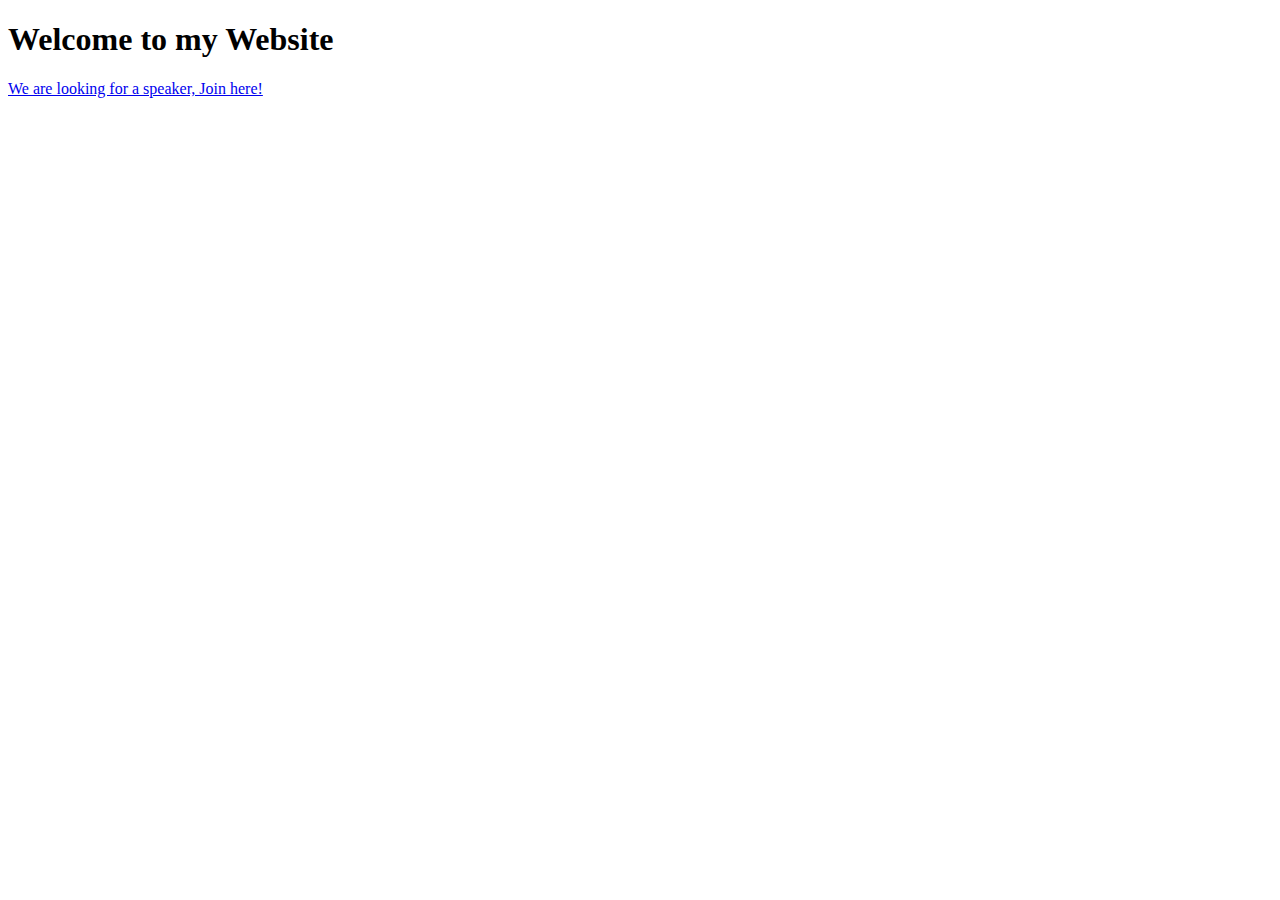
<file: GACURA - HTML Form/index.html>
<!DOCTYPE html>
<html lang="en">
<head>
    <meta charset="UTF-8">
    <meta name="viewport" content="width=device-width, initial-scale=1.0">
    <title>My Website</title>
</head>
<body>
    <h1>Welcome to my Website</h1>
    <p><a href="speaker submission.html">We are looking for a speaker, Join here!</a></p>
</body>
</html>
</file>
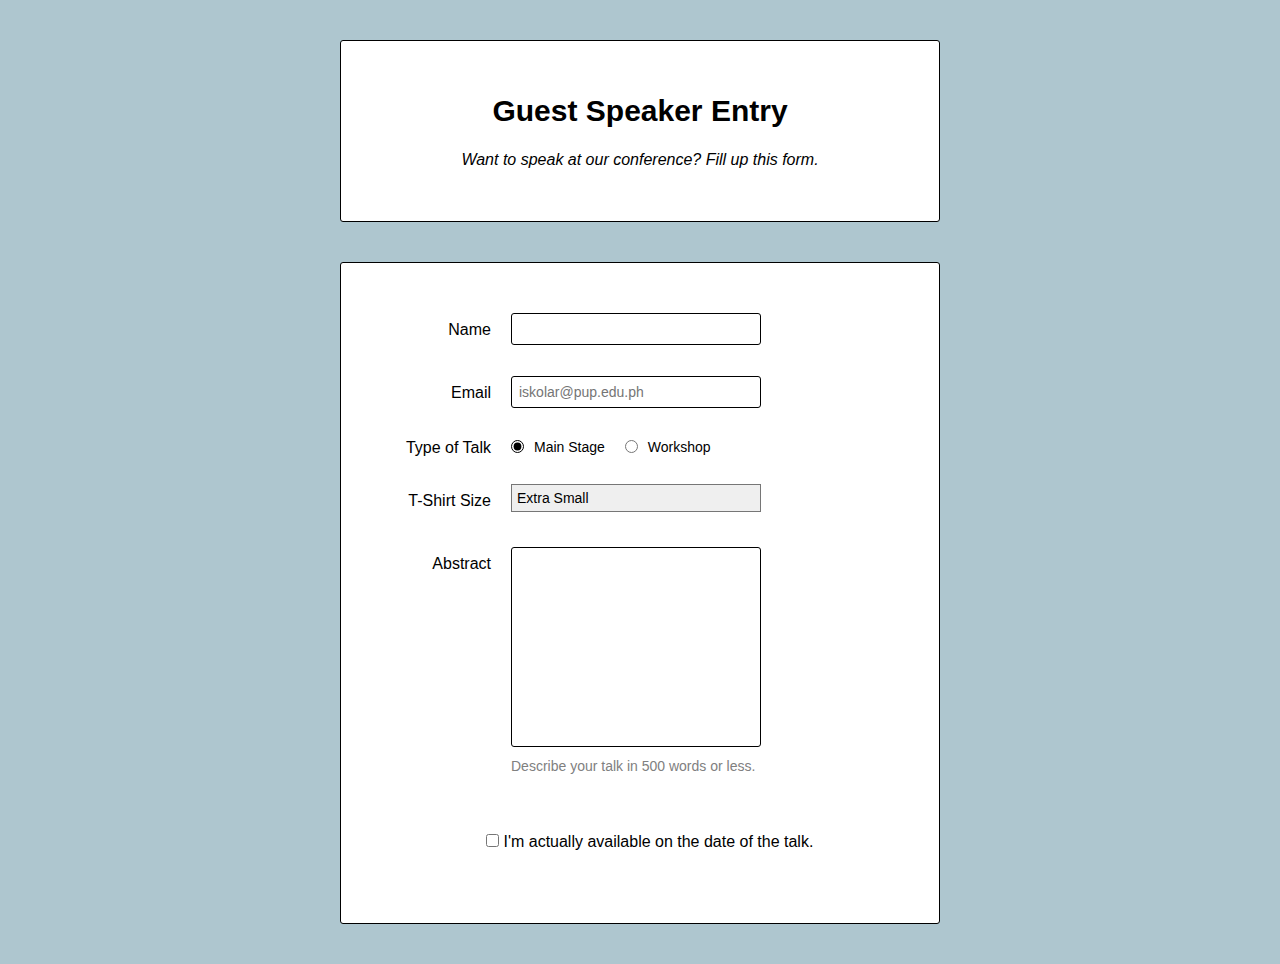
<file: GACURA - HTML Form/speaker submission.html>
<!DOCTYPE html>
<html lang="en">
<head>
    <meta charset="UTF-8">
    <meta name="viewport" content="width=device-width, initial-scale=1.0">
    <title>HTML Forms</title>
    <link rel="stylesheet" href="style.css"/>
</head>
<body>
     <header class="speaker-form-header">
        <h1>Guest Speaker Entry</h1>
        <p><em>Want to speak at our conference? Fill up this form.</em></p>
    </header>

    <form action="" method="get" class="speaker-form">
        <div class="form-row">
            <label for="full-name">Name</label>       
            <input id="full-name" name="full-name" type="text"/>     
        </div>

        <div class="form-row">
            <label for="email">Email</label>
            <input id="email"
                    name="email"
                    type="email"
                    placeholder="iskolar@pup.edu.ph"
            />
        </div>

        <div>
            <fieldset class="legacy-form-row">
                <legend>Type of Talk</legend>
                    <input id="talk-type 1"
                    name="talk-type"
                    type="radio"
                    value="main-stage"
                    checked
                    />
                    <label for="talk-type-1" class="radio-label">
                    Main Stage</label>
            
                    <input id="talk-type 2"
                    name="talk-type"
                    type="radio"
                    value="workshop"
                    />
                    <label for="talk-type-2" class="radio-label">
                    Workshop</label>
            </fieldset>
        </div>

        <div class="form-row">
            <label for="t-shirt">T-Shirt Size</label>
            <select id="t-shirt" name="t-shirt">
                <option value="xs">Extra Small</option>
                <option value="s">Small</option>
                <option value="m">Medium</option>
                <option value="l">Large</option>
            </select>
        </div>

        <div class="form-row">
            <label for="abstract">Abstract</label>
            <textarea id="abstract" name="abstract"></textarea>
            <div class="instructions">Describe your talk in 500 words or less.</div>
        </div>

        <div class="form-row">
            <label class="checkbox-label" for="available">
                <input id="available"
                        name="available"
                        type="checkbox"
                        value="is available"
                />
                <span>I'm actually available on the date of the talk.</span>
            </label>
        </div>

       
    </form>
</body>
</html>
</file>
<file: GACURA - HTML Form/style.css>
* {
    margin: 0;
    padding: 0;
    box-sizing: border-box;
}

body {
    color: black;
    background-color: #aec6cf;
    font-family: "Helvetica", "Arial", sans-serif;
    font-size: 16px;
    line-height: 1.3;
    
    display: flex;
    flex-direction: column;
    align-items: center;
}

.speaker-form-header {
    text-align: center;
    background-color: white;
    border: 1px solid black;
    border-radius: 3px;

    width: 80%;
    margin: 40px 0;
    padding: 50px;
}

.speaker-form-header h1 {
    font-size: 30px;
    margin-bottom: 20px;
}

.speaker-form {
    background-color: white;
    border: 1px solid black;
    border-radius: 3px;

    width: 80%;
    padding: 50px;
    margin: 0 0 40px 0;
}

.form-row {
    margin-bottom: 40px;
    display: flex;
    justify-content: flex-start;
    flex-direction: column;
    flex-wrap: wrap;
}

.form-row input[type="text"],
.form-row input[type="email"] {
    background-color: white;
    border: 1px solid black;
    border-radius: 3px;

    width: 100%;
    padding: 7px;
    font-size: 14px;
}

.form-row label {
    margin-bottom: 15px;
}

.form-row input[type="text"]:invalid,
.form-row input[type="email"]:invalid {
    border: 1px solid red;
    color:  red;
    box-shadow: none;
}

.legacy-form-row {
    border: none;
    margin-bottom: 40px;
}

.legacy-form-row legend {
    margin-bottom: 15px;
}

.legacy-form-row .radio-label {
    display: block;
    font-size: 14px;
    padding: 0 20px 0 10px;
}

.legacy-form-row input[type="radio"] {
    margin-top: 2px;
}

.legacy-form-row .radio-label,
.legacy-form-row input[type="radio"] {
    float: left;
    accent-color: black;
}

.form-row select {
    width: 100%;
    padding: 5px;
    font-size: 14px;
    -webkit-appearance: none;
}

.form-row textarea {
    font-family: "Helvetica", "Arial", sans-serif;
    font-size: 14px;
    
    border: 1px solid black;
    border-radius: 3px;

    min-height: 200px;
    margin-bottom: 10px;
    padding: 7px;
    resize: none;
}

.form-row .instructions {
    color: gray;
    font-size: 14px;
    margin-bottom: 30px;
}

.form-row .checkbox-label {
    margin-bottom: 0;
}

.form-row button {
    font-size: 16px;
    font-weight: bold;

    color: black;
    background-color: green;

    border: none;
    border-radius: 3px;

    padding: 10px 40px;
    cursor: pointer;
}

.form-row button:hover {
    background-color: darkgreen;
}

@media only screen and (min-width: 700px) {
    .speaker-form-header,
    .speaker-form {
        width: 600px;
    }
    .form-row 
    {
        flex-direction: row;
        align-items: flex-start;
        margin-bottom: 20px;
    }
    .form-row input[type="text"],
    .form-row input[type="email"],
    .form-row select,
    .form-row textarea 
    {
        width: 250px;
        height: initial;
    }
    .form-row label 
    {
        text-align: right;
        width: 120px;
        margin-top: 7px;
        padding-right: 20px;
    }
    .legacy-form-row 
    {
        margin-bottom: 10px;
    }
    .legacy-form-row legend 
    {
        width: 120px;
        text-align: right;
        padding-right: 20px;
    }
    .legacy-form-row legend
    {
        float: left;
    }
    .form-row .instructions
    {
        margin-left: 120px;
    }
    .form-row .checkbox-label 
    {
        margin-left: 95px;
        width: auto;
    }
   
}
</file>
